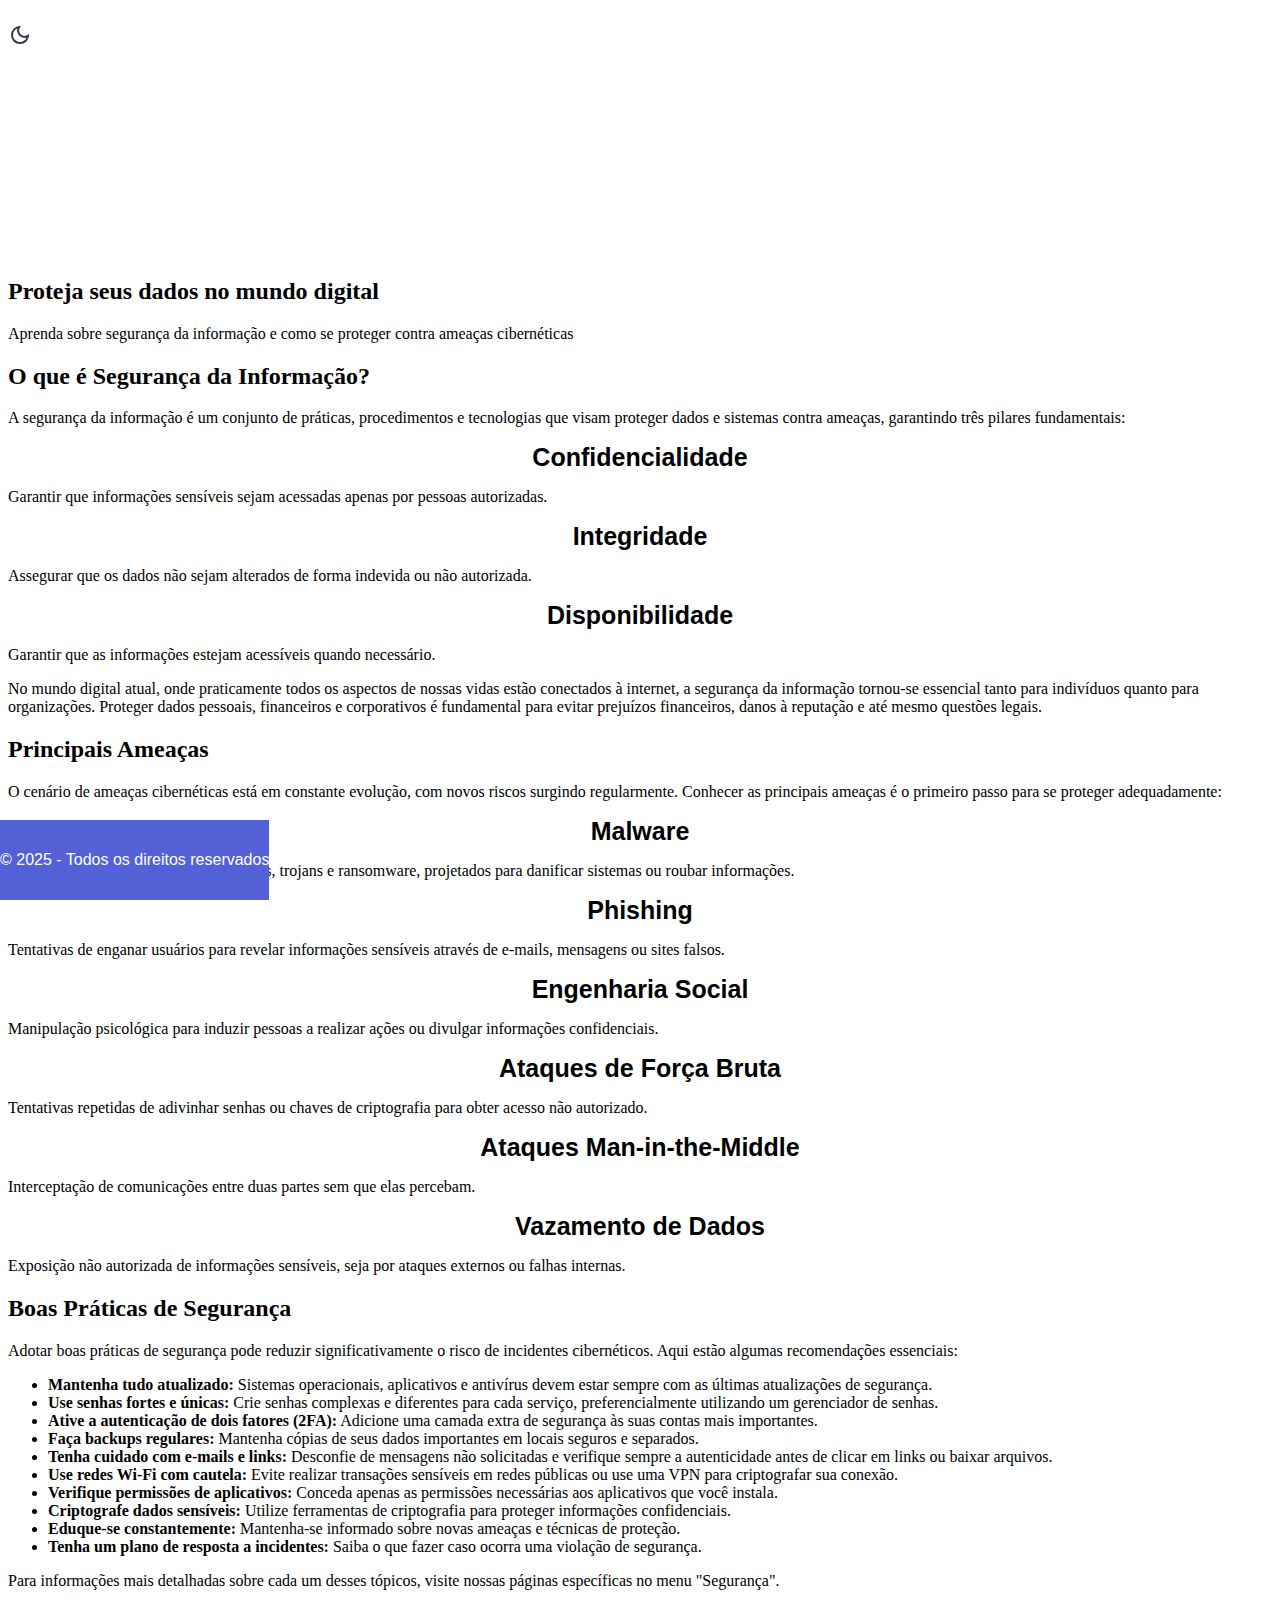
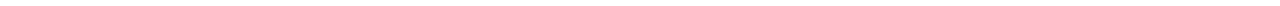
<file: index.html>
<!DOCTYPE html>
<html lang="en">
<head>
  <meta charset="UTF-8">
  <meta name="viewport" content="width=device-width, initial-scale=1.0">
  <title>Cartilha de Seguranca da Informação</title>
  <link href="css/main.css" rel="stylesheet" />
  <link rel="stylesheet" href="css/styles.css"/>
  
</head>
<body>
  <header>
    <div class="accessibility-controls">
        <img id="dark" onclick="addDarkTheme()" src="img/darkTheme.svg"/>
        <img id="light" onclick="removeDarkTheme()" src="img/lightTheme.svg"/>
    </div>    
    </div>
    <div class="container-pai">
      <h1>Cartilha de Segurança da Informação</h1> 
      <div class="container-filho1">
        <h3> Proteja seus dados e a sua privacidade no mundo digital</h3>
      </div>
      <div class="container-filho2">
        <h6 class="menu">  <!--colocar uma fonte-->
          <a href="index.html"> Home</a>
          <a href="segurança.html"> Segurança</a>
          <a href="sobre.html"> Sobre</a>
          <a href="contato.html"> Contato</a>
        </h6>
      </div>  
    </div>                         
  </header>
  <main>
    <section class="hero">
      <div class="container">
        <h2>Proteja seus dados no mundo digital</h2>
        <p>Aprenda sobre segurança da informação e como se proteger contra ameaças cibernéticas</p>
      </div>
    </section>

    <section class="intro">
      <div class="container">
        <h2>O que é Segurança da Informação?</h2>
        <p>A segurança da informação é um conjunto de práticas, procedimentos e tecnologias que visam proteger dados e sistemas contra ameaças, garantindo três pilares fundamentais:</p>
          
        <div class="info-cards">
          <div class="card">
            <div class="card-icon"></div>
            <h3>Confidencialidade</h3>
            <p>Garantir que informações sensíveis sejam acessadas apenas por pessoas autorizadas.</p>
          </div>
                
        <div class="card">
          <div class="card-icon"></div>
          <h3>Integridade</h3>
          <p>Assegurar que os dados não sejam alterados de forma indevida ou não autorizada.</p>
        </div>
                
        <div class="card">
          <div class="card-icon"></div>
          <h3>Disponibilidade</h3>
          <p>Garantir que as informações estejam acessíveis quando necessário.</p>
        </div>
        </div>        
        <p>No mundo digital atual, onde praticamente todos os aspectos de nossas vidas estão conectados à internet, a segurança da informação tornou-se essencial tanto para indivíduos quanto para organizações. Proteger dados pessoais, financeiros e corporativos é fundamental para evitar prejuízos financeiros, danos à reputação e até mesmo questões legais.</p>
      </div>
    </section>

    <section class="threats">
      <div class="container">
        <h2>Principais Ameaças</h2>
        <p>O cenário de ameaças cibernéticas está em constante evolução, com novos riscos surgindo regularmente. Conhecer as principais ameaças é o primeiro passo para se proteger adequadamente:</p>
            
        <div class="info-cards">
          <div class="card">
            <div class="card-icon"></div>
            <h3>Malware</h3>
            <p>Softwares maliciosos como vírus, worms, trojans e ransomware, projetados para danificar sistemas ou roubar informações.</p>
          </div>
              
          <div class="card">
            <div class="card-icon"></div>
            <h3>Phishing</h3>
            <p>Tentativas de enganar usuários para revelar informações sensíveis através de e-mails, mensagens ou sites falsos.</p>
          </div>
              
          <div class="card">
            <div class="card-icon"></div>
            <h3>Engenharia Social</h3>
            <p>Manipulação psicológica para induzir pessoas a realizar ações ou divulgar informações confidenciais.</p>
          </div>
              
          <div class="card">
            <div class="card-icon"></div>
            <h3>Ataques de Força Bruta</h3>
            <p>Tentativas repetidas de adivinhar senhas ou chaves de criptografia para obter acesso não autorizado.</p>
          </div>
              
          <div class="card">
            <div class="card-icon"></div>
            <h3>Ataques Man-in-the-Middle</h3>
            <p>Interceptação de comunicações entre duas partes sem que elas percebam.</p>
          </div>
          
          <div class="card">
            <div class="card-icon"></div>
            <h3>Vazamento de Dados</h3>
            <p>Exposição não autorizada de informações sensíveis, seja por ataques externos ou falhas internas.</p>
          </div>
        </div>
      </div>
    </section>

    <section class="best-practices">
      <div class="container">
          <h2>Boas Práticas de Segurança</h2>
          <p>Adotar boas práticas de segurança pode reduzir significativamente o risco de incidentes cibernéticos. Aqui estão algumas recomendações essenciais:</p>
            <ul>
              <li><strong>Mantenha tudo atualizado:</strong> Sistemas operacionais, aplicativos e antivírus devem estar sempre com as últimas atualizações de segurança.</li>
              <li><strong>Use senhas fortes e únicas:</strong> Crie senhas complexas e diferentes para cada serviço, preferencialmente utilizando um gerenciador de senhas.</li>
              <li><strong>Ative a autenticação de dois fatores (2FA):</strong> Adicione uma camada extra de segurança às suas contas mais importantes.</li>
              <li><strong>Faça backups regulares:</strong> Mantenha cópias de seus dados importantes em locais seguros e separados.</li>
              <li><strong>Tenha cuidado com e-mails e links:</strong> Desconfie de mensagens não solicitadas e verifique sempre a autenticidade antes de clicar em links ou baixar arquivos.</li>
              <li><strong>Use redes Wi-Fi com cautela:</strong> Evite realizar transações sensíveis em redes públicas ou use uma VPN para criptografar sua conexão.</li>
              <li><strong>Verifique permissões de aplicativos:</strong> Conceda apenas as permissões necessárias aos aplicativos que você instala.</li>
              <li><strong>Criptografe dados sensíveis:</strong> Utilize ferramentas de criptografia para proteger informações confidenciais.</li>
              <li><strong>Eduque-se constantemente:</strong> Mantenha-se informado sobre novas ameaças e técnicas de proteção.</li>
              <li><strong>Tenha um plano de resposta a incidentes:</strong> Saiba o que fazer caso ocorra uma violação de segurança.</li>
          </ul>
          <p>Para informações mais detalhadas sobre cada um desses tópicos, visite nossas páginas específicas no menu "Segurança".</p>
      </div>
    </section>
  </main>

  <script src="script/script.js"></script>

  <footer>
    <div class="container-footer">
      <p>&copy; 2025 - Todos os direitos reservados</p>
    </div>
  </footer>
</body>
</html>
</file>
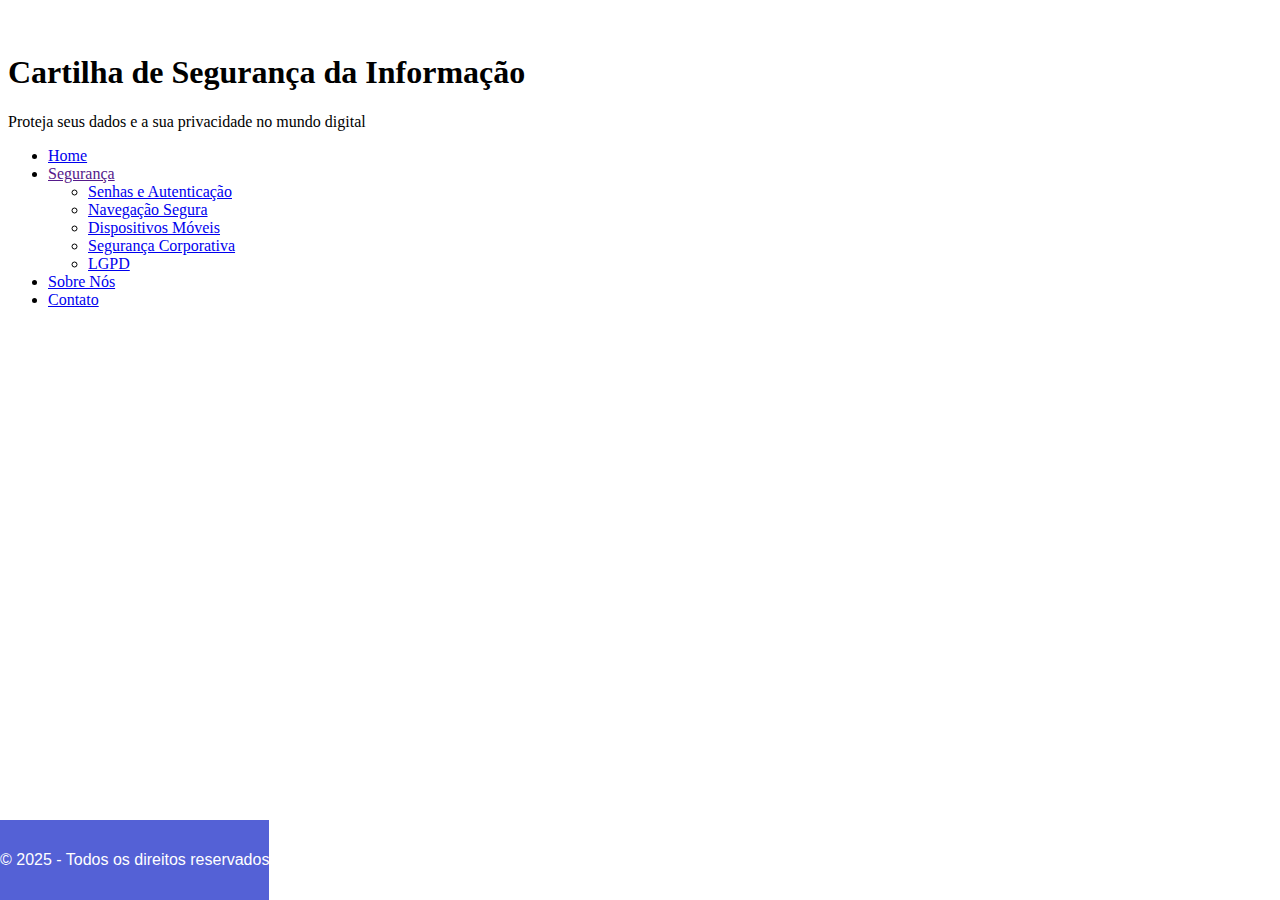
<file: page-html/index.html>
<!DOCTYPE html>
<html lang="en">
<head>
  <meta charset="UTF-8">
  <meta name="viewport" content="width=device-width, initial-scale=1.0">
  <title>Cartilha de Seguranca da Informação</title>
  <link rel="stylesheet" href="/css/styles.css"/>  

</head>
<body>
  <header>
    <div class="accessibility-controls">
      <button id="font-size-toggle" aria-label="Alternar tamanho da fonte">
        <i class=" fas fa-text-height"></i>
      </button>
      <button id="theme-toggle-btn" aria-label="Alternar tema">
        <i class="fas fa-moon"></i>
      </button>
    </div>
    <div class="container-pai">
      <h1> Cartilha de Segurança da Informação </h1>
      <p> Proteja seus dados e a sua privacidade no mundo digital </p>
    </div> 
      <div class="menu-toggle">
        <ul class="menu">
          <li><a href="/page-html/index.html" class="active">Home</a></li>
          <li class="dropdown">
            <a href="" class="dropdown-toggle">Segurança<i class="fas fa-chevron-down"></i></a>
            <ul class="dropdown-menu">
              <li><a href="/dropdown-menu/senhas.html">Senhas e Autenticação</a></li>
              <li><a href="/dropdown-menu/navegação_segura.html">Navegação Segura</a></li>
              <li><a href="/dropdown-menu/dispositivos_moveis.html">Dispositivos Móveis</a></li>
              <li><a href="/dropdown-menu/corporativo.html">Segurança Corporativa</a></li>
              <li><a href="/dropdown-menu/LGPD.html">LGPD</a></li>
            </ul>
          </li>
          <li><a href="/page-html/sobre.html">Sobre Nós</a></li>
          <li><a href="/page-html/contato.html">Contato</a></li>
        </ul>
      </div>  
  </header>

  
  <footer>
    <div class="container-footer">
      <p>&copy; 2025 - Todos os direitos reservados</p>
    </div>
  </footer>
</body>
</html>
</file>
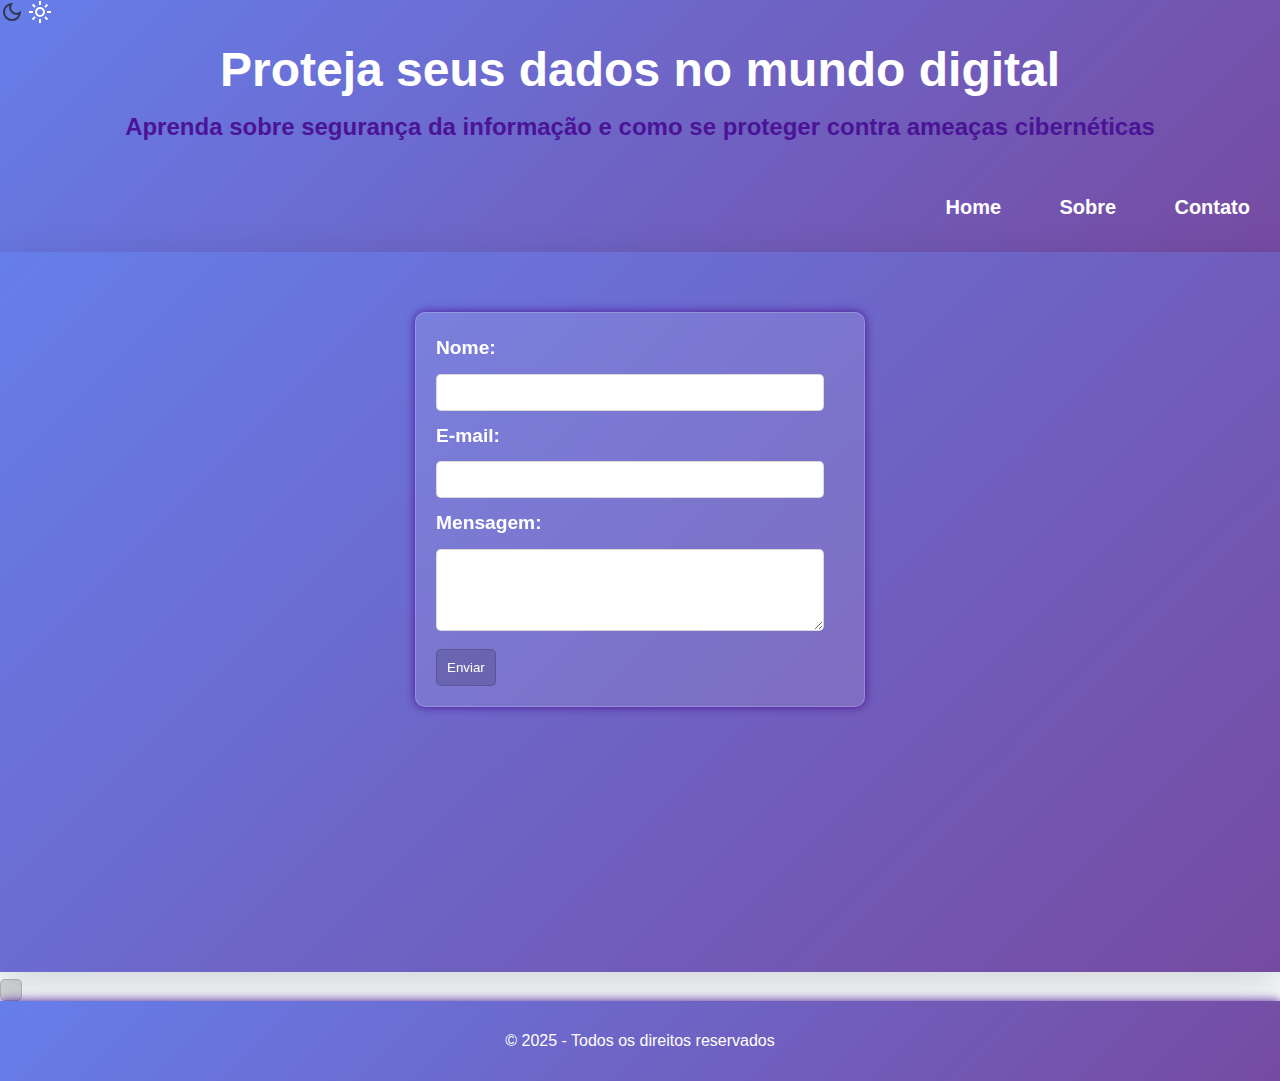
<file: contato.html>
<!DOCTYPE html>
<html lang="en">
<head>
  <meta charset="UTF-8">
  <meta name="viewport" content="width=device-width, initial-scale=1.0">
  <title>Cartilha de Seguranca da Informação</title>
  <link rel="stylesheet" href="css/contato.css">
  <script src="/script/script.js"></script>
</head>
<body>
  <nav>
    <header>
      <div class="accessibility-controls">
          <img id="dark" onclick="addDarkTheme()" src="img/darkTheme.svg"/>
          <img id="light" onclick="removeDarkTheme()" src="img/lightTheme.svg"/>
      </div>    
      </div>
      <section class="container-pai">
        <div class="container-filho1">
          <h1>Proteja seus dados no mundo digital</h1>
        </div>
        <div class="container-filho2">
          <h3>Aprenda sobre segurança da informação e como se proteger contra ameaças cibernéticas</h3>
        </div>
        <div class="container-filho3">
          <h6 class="menu">  <!--colocar uma fonte-->
            <a href="index.html"> Home</a>
            <a href="sobre.html"> Sobre</a>
            <a href="contato.html"> Contato</a>
          </h6>
        </div> 
      </section>                    
    </header>
  </nav> 
  <div class="form-container">
      <form>
          <form action="/enviar" method="post">
              <label for="name">Nome:</label>
              <input type="text" id="name" name="name" required>
              <label for="email">E-mail:</label>
              <input type="email" id="email" name="email" required>
              <label for="message">Mensagem:</label>
              <textarea id="message" name="message" rows="4" required></textarea>
              <button type="submit">Enviar</button>
          </form>
      </form>
  </div> 
  <script src="/script/script.js"></script> 
  <button onclick="myfunction()" ></button>
<footer>
    <div class="container-footer">
      <p>&copy; 2025 - Todos os direitos reservados</p>
    </div>
  </footer>
</body>
</html>
</file>
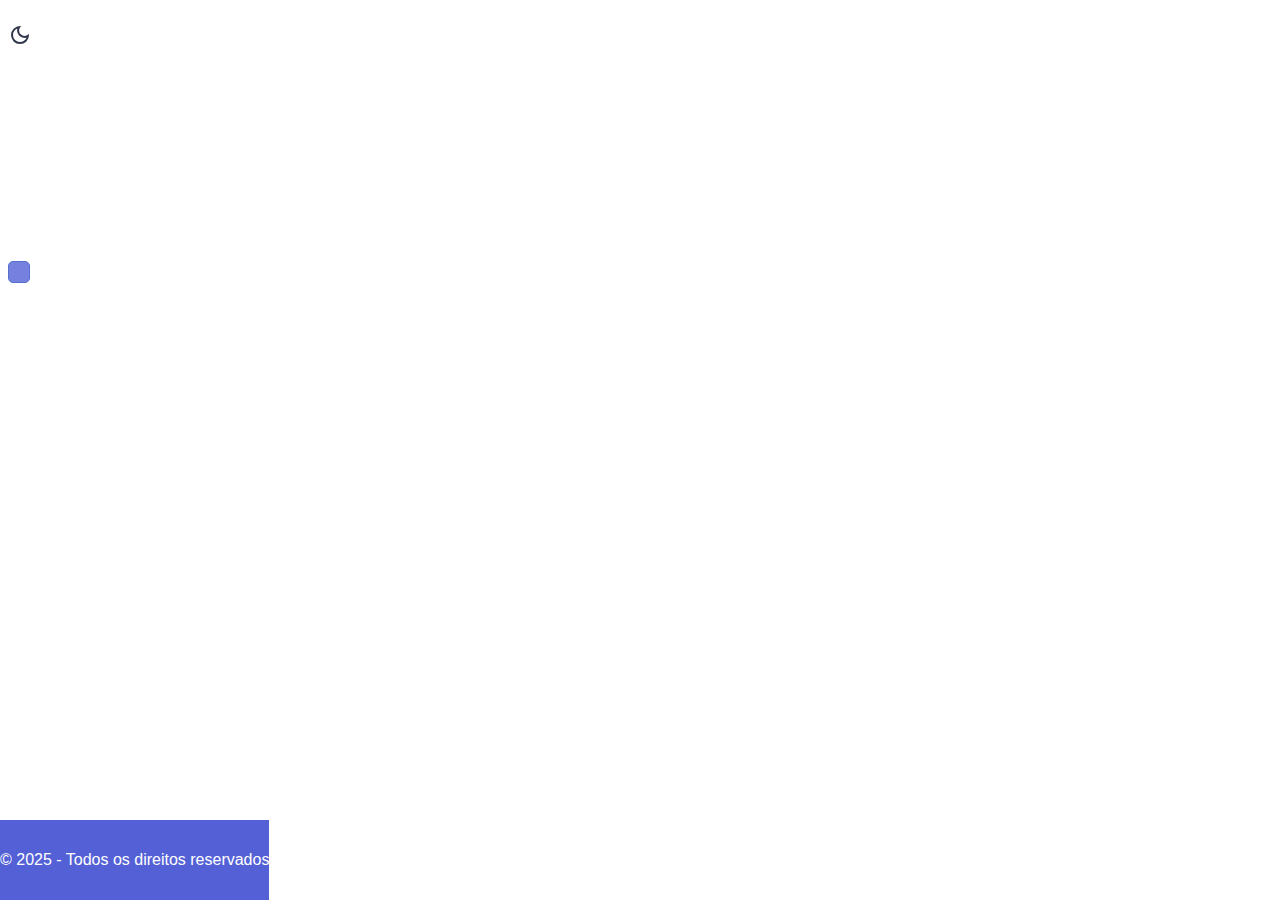
<file: segurança.html>
<!DOCTYPE html>
<html lang="en">
<head>
  <meta charset="UTF-8">
  <meta name="viewport" content="width=device-width, initial-scale=1.0">
  <title>Cartilha de Seguranca da Informação</title>
  <link href="css/main.css" rel="stylesheet" />
  <link rel="stylesheet" href="css/styles.css"/>
  <script src="/script/script.js"></script>
</head>
<body>
  <nav>
    <header>
      <div class="accessibility-controls">
          <img id="dark" onclick="addDarkTheme()" src="img/darkTheme.svg"/>
          <img id="light" onclick="removeDarkTheme()" src="img/lightTheme.svg"/>
      </div>    
      </div>
      <div class="container-pai">
        <h1>Cartilha de Segurança da Informação</h1> 
        <div class="container-filho1">
          <h3> Proteja seus dados e a sua privacidade no mundo digital</h3>
        </div>
        <div class="container-filho2">
          <h6 class="menu">  <!--colocar uma fonte-->
            <a href="index.html"> Home</a>
            <a href="segurança.html"> Segurança</a>
            <a href="sobre.html"> Sobre</a>
            <a href="contato.html"> Contato</a>
          </h6>
        </div>  
      </div>                         
    </header>
  </nav>
  </Main> 
  <script src="/script/script.js"></script>
  <button onclick="myfunction()" ></button>
  <footer>
    <div class="container-footer">
      <p>&copy; 2025 - Todos os direitos reservados</p>
    </div>
  </footer>
</body>
</html>
</file>
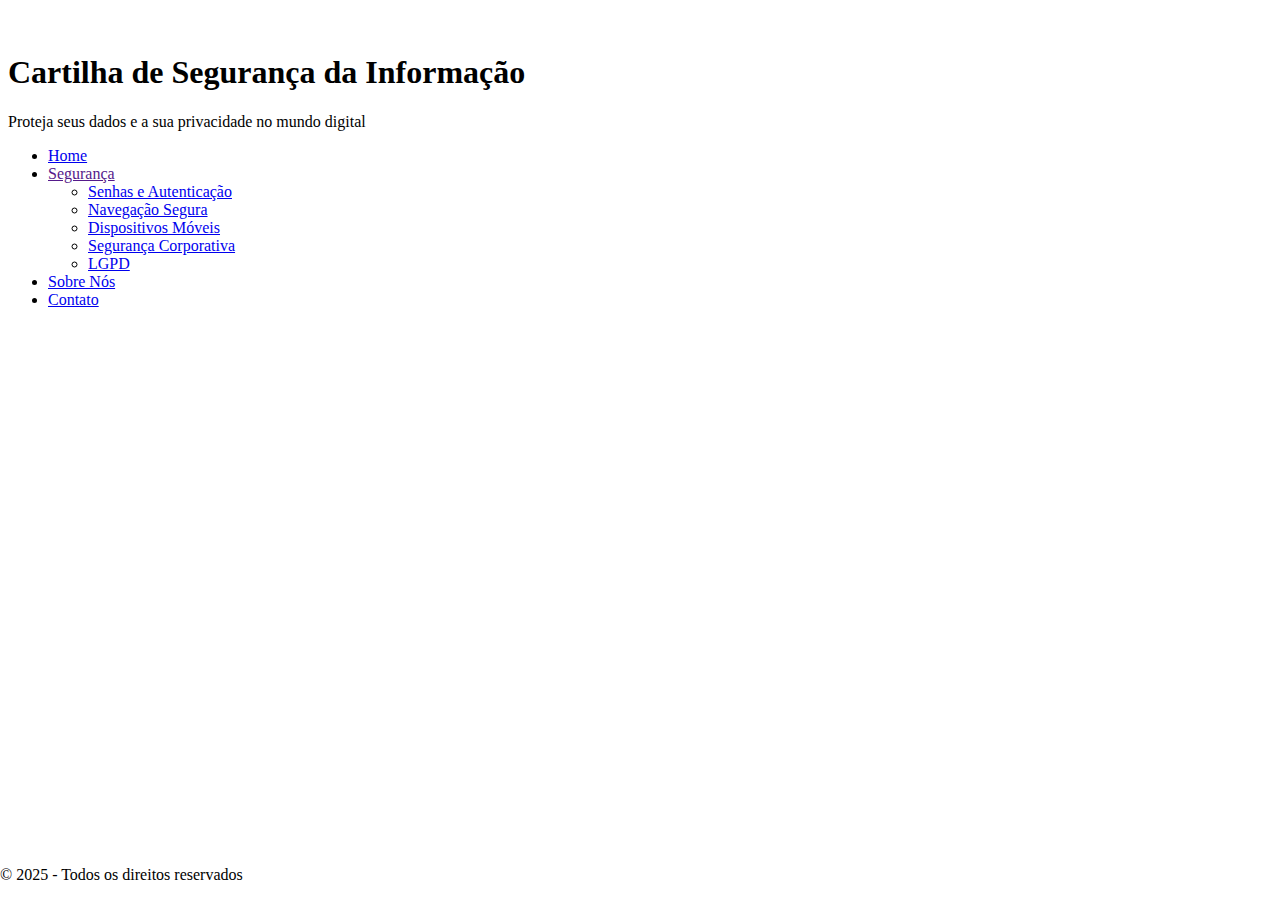
<file: dropdown-menu/corporativo.html>
<!DOCTYPE html>
<html lang="en">
<head>
  <meta charset="UTF-8">
  <meta name="viewport" content="width=device-width, initial-scale=1.0">
  <title>Cartilha de Seguranca da Informação</title>
  <link rel="stylesheet" href="/css/styles.css"/>  

</head>
<body>
  <header>
    <div class="accessibility-controls">
      <button id="font-size-toggle" aria-label="Alternar tamanho da fonte">
        <i class=" fas fa-text-height"></i>
      </button>
      <button id="theme-toggle-btn" aria-label="Alternar tema">
        <i class="fas fa-moon"></i>
      </button>
    </div>
    <div class="container-pai">
      <h1> Cartilha de Segurança da Informação </h1>
      <p> Proteja seus dados e a sua privacidade no mundo digital </p>
    </div> 
      <div class="menu-toggle">
        <ul class="menu">
          <li><a href="/page-html/index.html" class="active">Home</a></li>
          <li class="dropdown">
            <a href="" class="dropdown-toggle">Segurança<i class="fas fa-chevron-down"></i></a>
            <ul class="dropdown-menu">
              <li><a href="/dropdown-menu/senhas.html">Senhas e Autenticação</a></li>
              <li><a href="/dropdown-menu/navegação_segura.html">Navegação Segura</a></li>
              <li><a href="/dropdown-menu/dispositivos_moveis.html">Dispositivos Móveis</a></li>
              <li><a href="/dropdown-menu/corporativo.html">Segurança Corporativa</a></li>
              <li><a href="/dropdown-menu/LGPD.html">LGPD</a></li>
            </ul>
          </li>
          <li><a href="/page-html/sobre.html">Sobre Nós</a></li>
          <li><a href="/page-html/contato.html">Contato</a></li>
        </ul>
      </div>  
  </header>

  
  <footer>
    <div class="container">
      <p>&copy; 2025 - Todos os direitos reservados</p>
    </div>
  </footer>
</body>
</html>
</file>
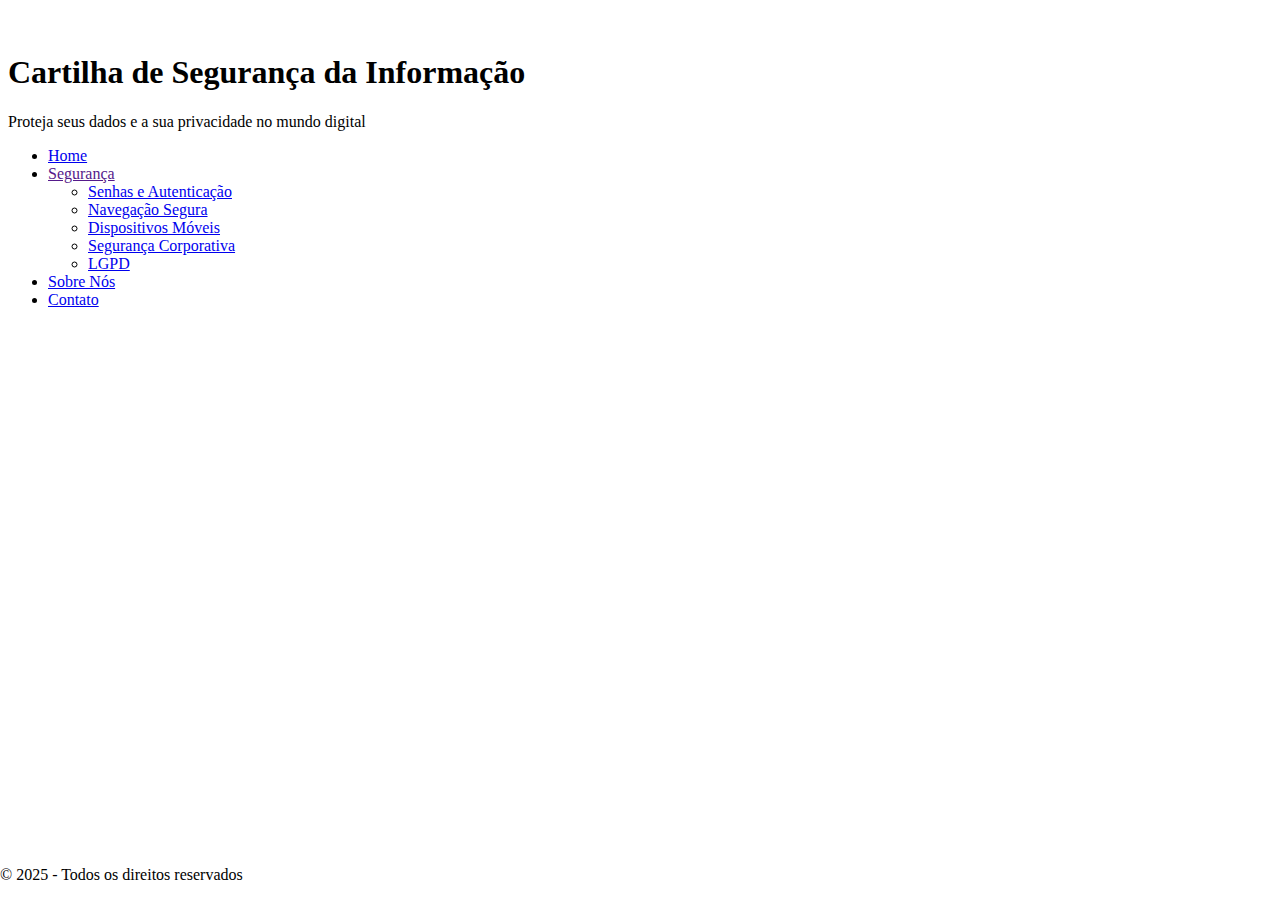
<file: dropdown-menu/dispositivos_moveis.html>
<!DOCTYPE html>
<html lang="en">
<head>
  <meta charset="UTF-8">
  <meta name="viewport" content="width=device-width, initial-scale=1.0">
  <title>Cartilha de Seguranca da Informação</title>
  <link rel="stylesheet" href="/css/styles.css"/>  

</head>
<body>
  <header>
    <div class="accessibility-controls">
      <button id="font-size-toggle" aria-label="Alternar tamanho da fonte">
        <i class=" fas fa-text-height"></i>
      </button>
      <button id="theme-toggle-btn" aria-label="Alternar tema">
        <i class="fas fa-moon"></i>
      </button>
    </div>
    <div class="container-pai">
      <h1> Cartilha de Segurança da Informação </h1>
      <p> Proteja seus dados e a sua privacidade no mundo digital </p>
    </div> 
      <div class="menu-toggle">
        <ul class="menu">
          <li><a href="/page-html/index.html" class="active">Home</a></li>
          <li class="dropdown">
            <a href="" class="dropdown-toggle">Segurança<i class="fas fa-chevron-down"></i></a>
            <ul class="dropdown-menu">
              <li><a href="/dropdown-menu/senhas.html">Senhas e Autenticação</a></li>
              <li><a href="/dropdown-menu/navegação_segura.html">Navegação Segura</a></li>
              <li><a href="/dropdown-menu/dispositivos_moveis.html">Dispositivos Móveis</a></li>
              <li><a href="/dropdown-menu/corporativo.html">Segurança Corporativa</a></li>
              <li><a href="/dropdown-menu/LGPD.html">LGPD</a></li>
            </ul>
          </li>
          <li><a href="/page-html/sobre.html">Sobre Nós</a></li>
          <li><a href="/page-html/contato.html">Contato</a></li>
        </ul>
      </div>  
  </header>

  <footer>
    <div class="container">
      <p>&copy; 2025 - Todos os direitos reservados</p>
    </div>
  </footer>
</body>
</html>
</file>
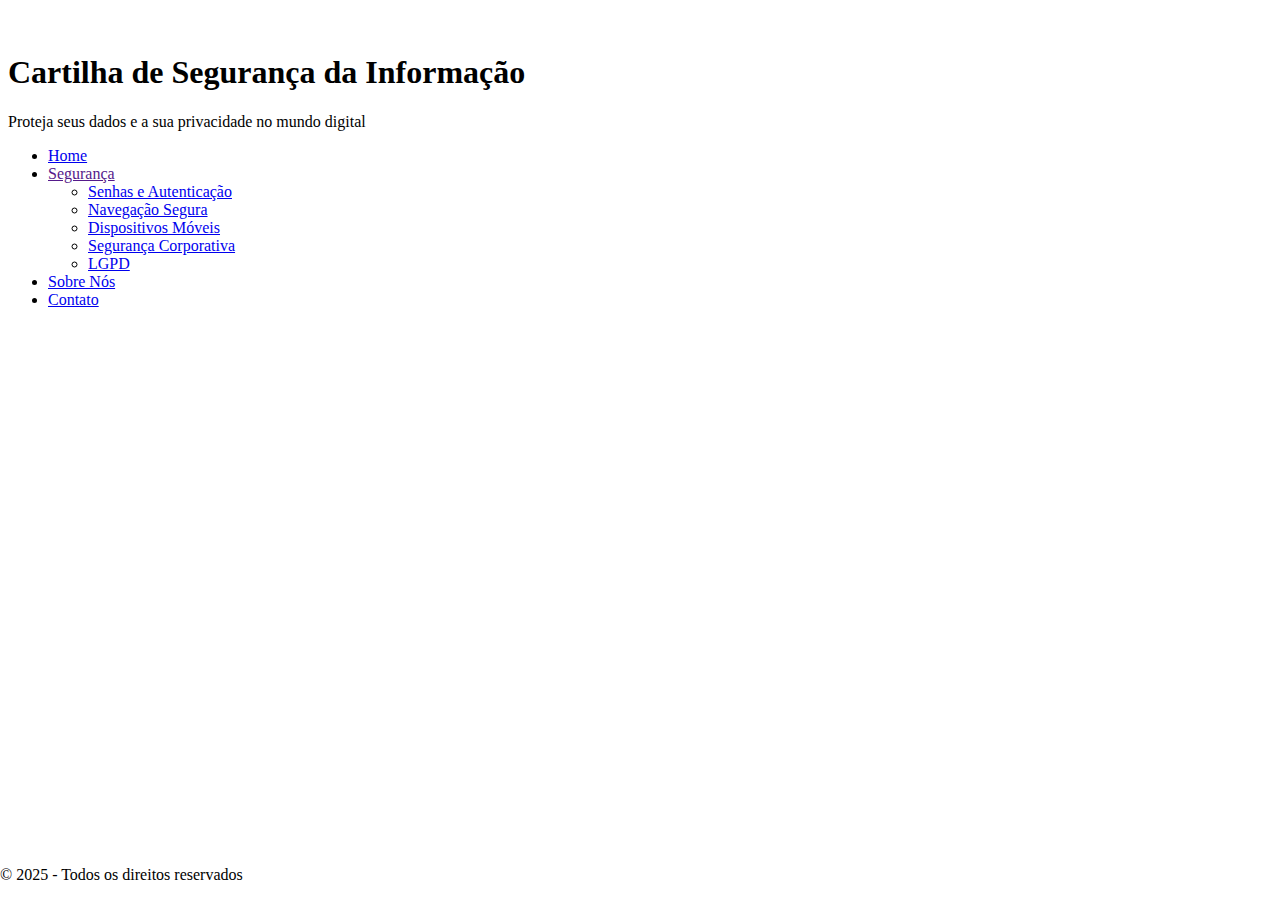
<file: dropdown-menu/LGPD.html>
<!DOCTYPE html>
<html lang="en">
<head>
  <meta charset="UTF-8">
  <meta name="viewport" content="width=device-width, initial-scale=1.0">
  <title>Cartilha de Seguranca da Informação</title>
  <link rel="stylesheet" href="/css/styles.css"/>  

</head>
<body>
  <header>
    <div class="accessibility-controls">
      <button id="font-size-toggle" aria-label="Alternar tamanho da fonte">
        <i class=" fas fa-text-height"></i>
      </button>
      <button id="theme-toggle-btn" aria-label="Alternar tema">
        <i class="fas fa-moon"></i>
      </button>
    </div>
    <div class="container-pai">
      <h1> Cartilha de Segurança da Informação </h1>
      <p> Proteja seus dados e a sua privacidade no mundo digital </p>
    </div> 
      <div class="menu-toggle">
        <ul class="menu">
          <li><a href="/page-html/index.html" class="active">Home</a></li>
          <li class="dropdown">
            <a href="" class="dropdown-toggle">Segurança<i class="fas fa-chevron-down"></i></a>
            <ul class="dropdown-menu">
              <li><a href="/dropdown-menu/senhas.html">Senhas e Autenticação</a></li>
              <li><a href="/dropdown-menu/navegação_segura.html">Navegação Segura</a></li>
              <li><a href="/dropdown-menu/dispositivos_moveis.html">Dispositivos Móveis</a></li>
              <li><a href="/dropdown-menu/corporativo.html">Segurança Corporativa</a></li>
              <li><a href="/dropdown-menu/LGPD.html">LGPD</a></li>
            </ul>
          </li>
          <li><a href="/page-html/sobre.html">Sobre Nós</a></li>
          <li><a href="/page-html/contato.html">Contato</a></li>
        </ul>
      </div>  
  </header>


  <footer>
    <div class="container">
      <p>&copy; 2025 - Todos os direitos reservados</p>
    </div>
  </footer>
</body>
</html>
</file>
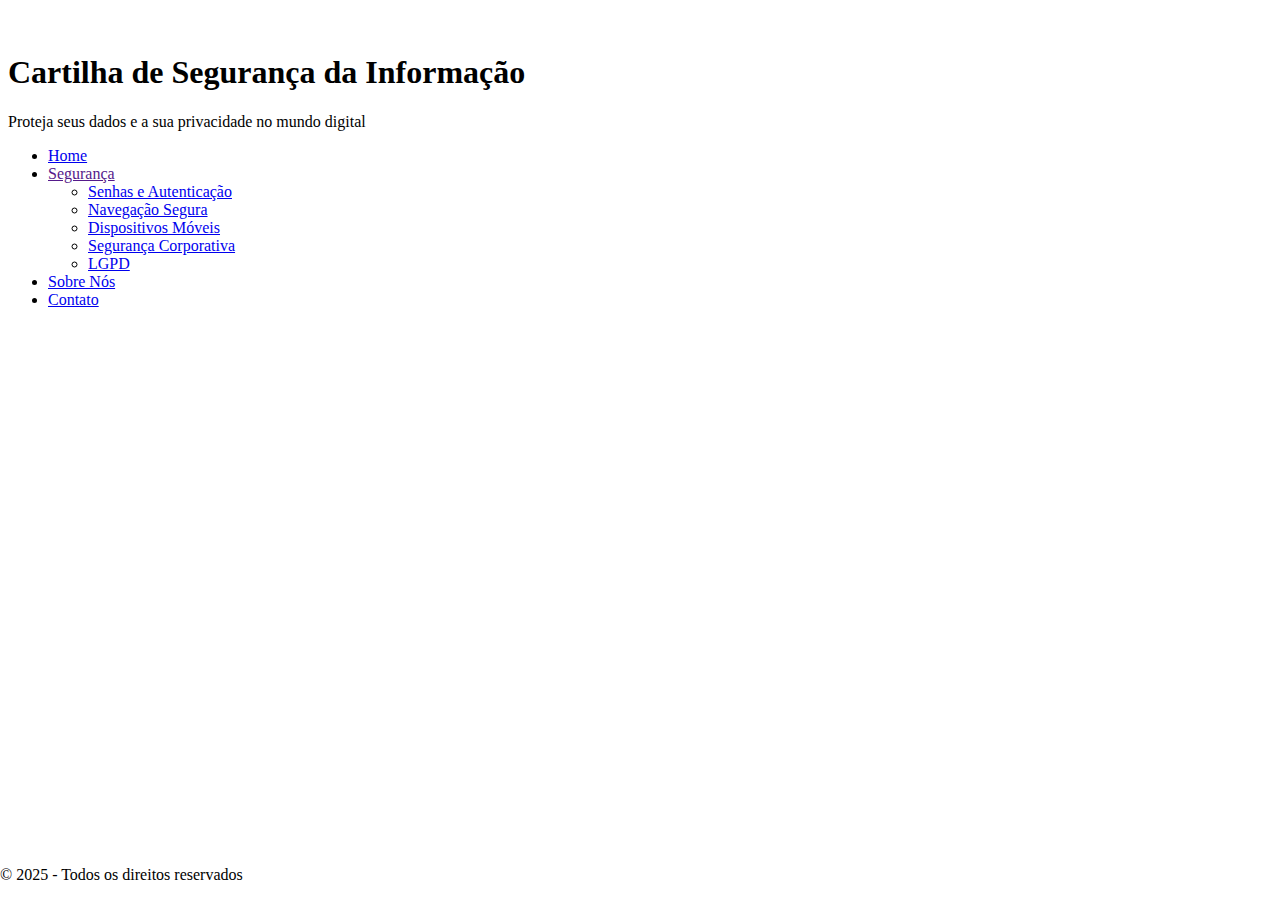
<file: dropdown-menu/senhas.html>
<!DOCTYPE html>
<html lang="en">
<head>
  <meta charset="UTF-8">
  <meta name="viewport" content="width=device-width, initial-scale=1.0">
  <title>Cartilha de Seguranca da Informação</title>
  <link rel="stylesheet" href="/css/styles.css"/>  

</head>
<body>
  <header>
    <div class="accessibility-controls">
      <button id="font-size-toggle" aria-label="Alternar tamanho da fonte">
        <i class=" fas fa-text-height"></i>
      </button>
      <button id="theme-toggle-btn" aria-label="Alternar tema">
        <i class="fas fa-moon"></i>
      </button>
    </div>
    <div class="container-pai">
      <h1> Cartilha de Segurança da Informação </h1>
      <p> Proteja seus dados e a sua privacidade no mundo digital </p>
    </div> 
      <div class="menu-toggle">
        <ul class="menu">
          <li><a href="/page-html/index.html" class="active">Home</a></li>
          <li class="dropdown">
            <a href="" class="dropdown-toggle">Segurança<i class="fas fa-chevron-down"></i></a>
            <ul class="dropdown-menu">
              <li><a href="/dropdown-menu/senhas.html">Senhas e Autenticação</a></li>
              <li><a href="/dropdown-menu/navegação_segura.html">Navegação Segura</a></li>
              <li><a href="/dropdown-menu/dispositivos_moveis.html">Dispositivos Móveis</a></li>
              <li><a href="/dropdown-menu/corporativo.html">Segurança Corporativa</a></li>
              <li><a href="/dropdown-menu/LGPD.html">LGPD</a></li>
            </ul>
          </li>
          <li><a href="/page-html/sobre.html">Sobre Nós</a></li>
          <li><a href="/page-html/contato.html">Contato</a></li>
        </ul>
      </div>  
  </header>

   
  <footer>
    <div class="container">
      <p>&copy; 2025 - Todos os direitos reservados</p>
    </div>
  </footer>
</body>
</html>
</file>
<file: css/main.css>
/* Cebeçalho */
header {
  background: #3a0447;
  color: #fff;
  padding: 0% 0;
}

header h1 {
  text-align: center;
  font-family: "Sofia", sans-serif;
  font-size: xxx-large;
  font-weight: bold;
  margin: 0;
  padding: 0;
  line-height: 1.6;
  position: center;
}

/* Menu */
a { 
  padding-left: 20px;
  padding-right: 30px;
  color: white;
  text-decoration: none;
  font-family: "Sofia", sans-serif;
  font-weight: bold;
  font-size: 20px;
  position: relative;
  line-height: 4.5;
}

a:hover {
  color: #cd9de0;
}

h6 {
  font-family: "Sofia", sans-serif;
  font-size: 30px;  
  text-align: right;
  margin: 0;
  padding: 0;
}

/*Frase embaixo do H1*/
h3{
  font-family: "Sofia", sans-serif;
  font-size: 25px;
  text-align: center;
  margin: 0;
  padding: 0;
}

/* Footer = Rodapé */

.container-footer {
  display: flex;
  align-items: center;
  justify-content: center;
  color: rgba(0, 0, 0, 0.15);
  bottom: 0;
  width: 100%;
  height: 20px;
  padding: 0px 0;
  position: relative
 }
</file>
<file: css/styles.css>
/*Cabeçaho*/

.accessibility-controls {
  display: flex;
  gap: 10px;
}

.accessibility-controls button {
  background: none;
  border: none;
  font-size: 1.2rem;
  color: var(--primary-color);
  cursor: pointer;
  padding: 5px;
  border-radius: 5px;
  transition: background-color 0.3s;
}

.accessibility-controls button:hover {
  background-color: rgba(0, 0, 0, 0.05);
}

header {
  background-color: var(--header-bg);
  box-shadow: var(--shadow);
  position: sticky;
  top: 0;
  z-index: 1000;
  padding: 15px 0;
}



/* Formulario */
.form-container {
  color: #8acff7;
  display: flex;
  flex-direction: column;
  align-items: center;
  justify-content: center;
  margin-top: -5px;
}

label {
  color: white;
  font-weight: bold;
  font-size: larger;
}

form {
  margin-top: 50px;
  max-width: 400px;
  padding: 20px;
  color: white; /* Cor do texto padrão */
  border-radius: 8px;
  background-color: #5d6ece;
}

input,
textarea {
  margin: 10px;
  color: #3c5baf;
  width: 95%;
  padding: 10px;
  margin: 10px 0;
  border: 1px solid #536cb3;
  border-radius: 5px;
}

button {
  background-color: #7680df;
  color: white;
  padding: 10px;
  border: none;
  border-radius: 5px;
  border: 1px solid #5571cc;
  cursor: pointer;
}

button:hover {
  background-color: #07013b;
}




/* Footer = Rodapé */
.container-footer {
  font-family: "Helvetica", sans-serif;
  display: flex;
  align-items: center;
  justify-content: center;
  background: #5461d6;
  color: #fff;
  bottom: 0;
  width: 100%;
  height: 80px;
}

footer {
  position: absolute;
  bottom: 0;
  left: 0;
  z-index: 10;
}
</file>
<file: css/contato.css>
/* Main CSS file for the website */

* {               /*evita que a margem e o padding sejam aplicados em todos os elementos*/
  margin: 0;      /* remove a margem padrão */
  padding: 0;     /* remove o padding padrão */
  box-sizing: border-box;     /* garante que o padding e a borda sejam incluídos no tamanho total do elemento */
}

header {
  background: linear-gradient(135deg, #667eea 0%, #764ba2 100%);
  color: #fff;
  padding: 0% 0;
}

.container-pai {
  height: auto;
}

header h1 {
  text-align: center;
  text-decoration-color: white;
  text-decoration-style: solid;
  text-decoration-thickness: 2px;
  font-size: xxx-large;
  font-weight: bold;
  margin: 0;
  padding: 0% 0;
  line-height: 1.6;
  position: center;
}

/* color: #2d3748;  color: thistle; */

/* Menu */
a { 
  padding-left: 20px;
  padding-right: 30px;
  color: white;
  text-decoration: none;
  font-family: "Sofia", sans-serif;
  font-weight: bold;
  font-size: 20px;
  position: relative;
  line-height: 4.5;
}

a:hover {
  color: #cd9de0;
}

h6 {
  font-family: "Sofia", sans-serif;
  font-size: 30px;  
  text-align: right;
  margin: 0;
  padding: 0;
}

/* Reset e configurações básicas */
* {
  margin: 0;
  padding: 0;
  box-sizing: border-box;
}


/* Estilo inicial para o site */
body {
  font-family: 'Inter', -apple-system, BlinkMacSystemFont, 'Segoe UI', Roboto, Oxygen, Ubuntu, Cantarell, sans-serif;
  line-height: 1.6;            /* define a altura da linha para melhorar a legibilidade */
  color: #2d3748;            /* cor do texto padrão */
  background-color: #f7fafc; /* cor de fundo padrão */
}

/* Títulos */
h2 {
  font-size: 2.5rem;
  font-weight: 600;
  margin-bottom: 30px;
  text-align: center;
  color: #1a202c;
  position: relative;
}

h2::after {
  content: '';
  position: absolute;
  bottom: -10px;
  left: 50%;
  transform: translateX(-50%);
  width: 60px;
  height: 3px;
  background: linear-gradient(90deg, #667eea, #764ba2);
  border-radius: 2px;
}

/* subtitulo */
h3 {
  font-size: 1.5rem;
  font-weight: 600;
  margin-bottom: 15px;
  color: #4b1396;
  text-align: center;
}

/* Formulario */
.form-container {
  color: rgba(0, 0, 0, 0.15);     /* Cor do texto padrão */
  display: flex;     /* Flexbox para centralizar o conteúdo */
  flex-direction: column;     /* Direção da coluna */
  align-items: center;     /* Alinha os itens no centro */
  justify-content: top;     /* Justifica o conteúdo no topo */
  margin-top: 0px; /* Margem superior */
  background: linear-gradient(135deg, #667eea 0%, #764ba2 100%);     /* Gradiente de fundo */
  color: white;     /* Cor do texto */
  padding: 10px 0;    /* Preenchimento superior e inferior */
  text-align: left;   /*Alinha o texto à esquerda */
  position: center;   /* Centraliza o conteúdo */
  width: 100%;        /* Largura total */
  height: 80vh;       /* Altura do formulário */
  box-shadow: 0 12px 40px rgba(0, 0, 0, 0.15); /* Sombra para dar profundidade */
}

label {
  color: white;
  font-weight: bold;
  font-size: larger;
}

form {
  margin-top: 50px;
  max-width: 450px;
  padding: 20px;
  color: white; /* Cor do texto padrão */
  border-radius: 8px;
  background-color: rgba(255, 255, 255, 0.1); /* Fundo semi-transparente */
  backdrop-filter: blur(10px); /* Efeito de desfoque no fundo */
  border: 1px solid rgba(255, 255, 255, 0.2); /* Borda semi-transparente */
  border-radius: 10px; /* Bordas arredondadas */
  position: relative; /* Necessário para o efeito de sombra */
  z-index: 1; /* Garante que o formulário fique acima de outros elementos */
  box-shadow: #4b1396 0px 0px 10px 0px; /* Sombra do formulário */
}

input,
textarea {
  margin: 10px;
  color: rgba(0, 0, 0, 0.15);
  width: 95%;
  padding: 10px;
  margin: 10px 0;
  border: 1px solid rgba(0, 0, 0, 0.15);
  border-radius: 5px;
}

button {
  background-color: rgba(0, 0, 0, 0.15);
  color: white;
  padding: 10px;
  border: none;
  border-radius: 5px;
  border: 1px solid rgba(0, 0, 0, 0.15);
  cursor: pointer;
}

button:hover {
  background-color: rgba(0, 0, 0, 0.15);
}

/* Footer = Rodapé */
.container-footer {
  box-shadow: #4b1396 0px 0px 10px 0px; /* sombra do rodapé */
  background: linear-gradient(135deg, #667eea 0%, #764ba2 100%); /* gradiente de fundo do rodapé */
  color: white; /* cor do texto do rodapé */
  display: flex;
  align-items: center;
  justify-content: center; /* centraliza o conteúdo do rodapé */
  bottom: 0;
  width: 100%;
  height: 80px;
  padding: 0px 0;
  position: relative;
 }
</file>
